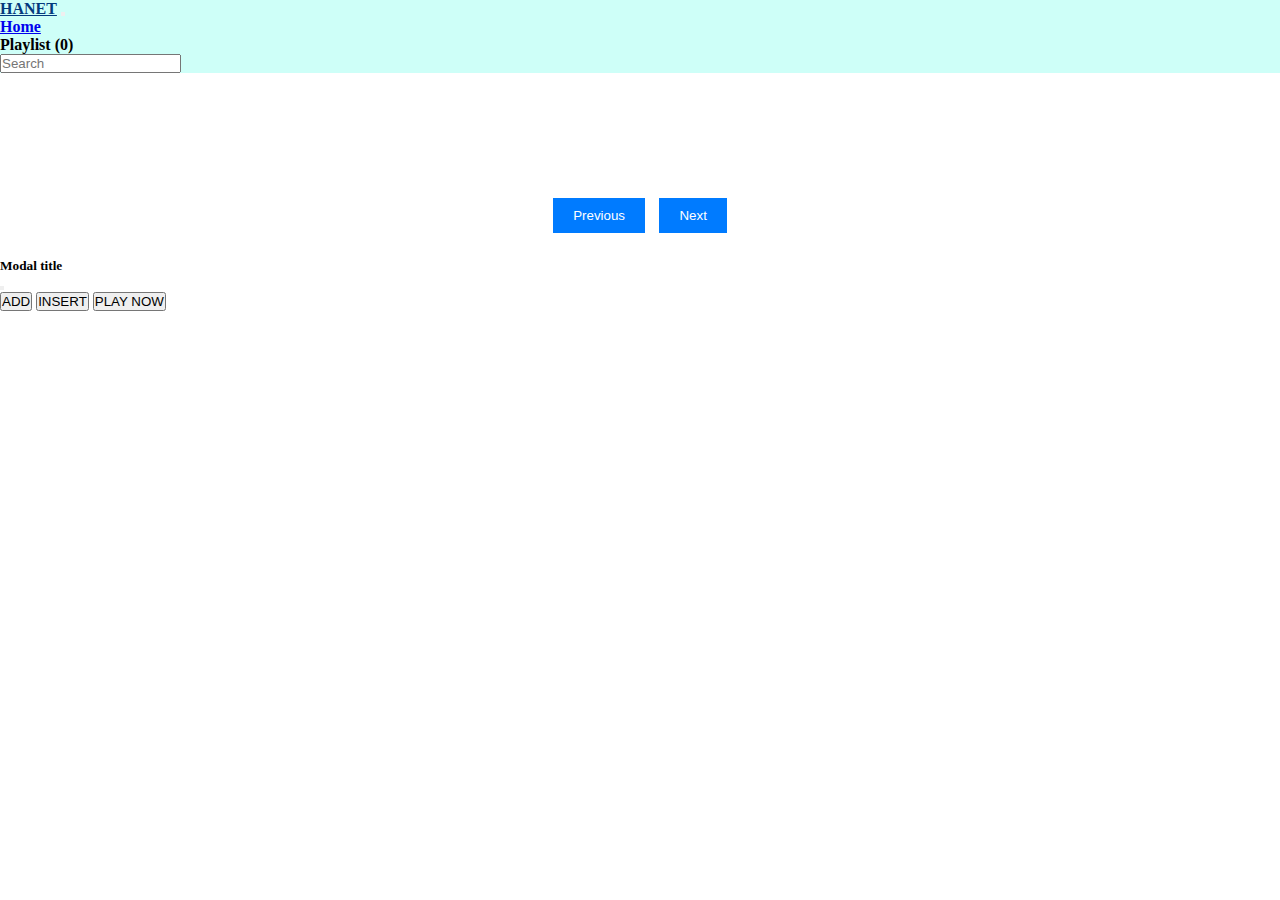
<file: index.html>
<!doctype html>
<html lang="en">

<head>
    <title>Title</title>
    <!-- Required meta tags -->
    <meta charset="utf-8">
    <meta name="viewport" content="width=device-width, initial-scale=1, shrink-to-fit=no">

    <!-- Bootstrap CSS -->
    <link href="https://cdn.jsdelivr.net/npm/bootstrap@5.0.2/dist/css/bootstrap.min.css" rel="stylesheet"
        integrity="sha384-EVSTQN3/azprG1Anm3QDgpJLIm9Nao0Yz1ztcQTwFspd3yD65VohhpuuCOmLASjC" crossorigin="anonymous">
    <link rel="stylesheet" href="/style.css">
</head>

<body>
    <section id="navbar">
        <nav class="navbar navbar-expand-lg navbar-light">
            <div class="container-fluid">
                <a class="navbar-brand" href="#" style="color: rgb(4, 57, 125); font-weight: bold;">HANET</a>
                <button class="navbar-toggler" type="button" data-bs-toggle="collapse"
                    data-bs-target="#navbarSupportedContent" aria-controls="navbarSupportedContent"
                    aria-expanded="false" aria-label="Toggle navigation">
                    <span class="navbar-toggler-icon"></span>
                </button>
                <div class="collapse navbar-collapse" id="navbarSupportedContent">
                    <ul class="navbar-nav me-auto mb-2 mb-lg-0">
                        <li class="nav-item">
                            <a class="nav-link active" aria-current="page" href="#">Home</a>
                        </li>
                        <li class="nav-item">
                            <p class="nav-link" id="playlist-nav">Playlist (<span id="countList">0</span>)</p>
                        </li>
                    </ul>
                    <form class="d-flex" id="form-search">
                        <input class="form-control me-2" id="search" type="search" name="search" placeholder="Search"
                            aria-label="Search">
                    </form>
                </div>
            </div>
        </nav>
    </section>


    <section id="wrapper">
        <div class="song-cards-container container" id="content">
            <!-- Song Card 1 -->

        </div>
    </section>

    <div id="pagination-container">
        <ul id="data-list">
            <!-- Data items will be dynamically added here -->
        </ul>
        <div id="pagination-buttons">
            <button id="prev-button">Previous</button>
            <button id="next-button">Next</button>
        </div>
    </div>


    <section>

        <!-- Modal -->
        <div class="modal fade" id="staticBackdrop" data-bs-backdrop="static" data-bs-keyboard="false" tabindex="-1"
            aria-labelledby="staticBackdropLabel" aria-hidden="true">
            <div class="modal-dialog">
                <div class="modal-content">
                    <div class="modal-header">
                        <h5 class="modal-title" id="staticBackdropLabel">Modal title</h5>
                        <button type="button" class="btn-close" data-bs-dismiss="modal" aria-label="Close"></button>
                    </div>
                    <div class="modal-body d-flex justify-content-around">
                        <button class="btn btn-primary" id="addBtn">ADD</button>
                        <button class="btn btn-success" id="insertBtn">INSERT</button>
                        <button class="btn btn-warning" id="playCurrentBtn">PLAY NOW</button>
                    </div>
                </div>
            </div>
        </div>
    </section>

    <!-- Optional JavaScript -->
    <!-- jQuery first, then Popper.js, then Bootstrap JS -->
    <script src="https://code.jquery.com/jquery-3.3.1.slim.min.js"
        integrity="sha384-q8i/X+965DzO0rT7abK41JStQIAqVgRVzpbzo5smXKp4YfRvH+8abtTE1Pi6jizo"
        crossorigin="anonymous"></script>
    <script src="https://cdnjs.cloudflare.com/ajax/libs/popper.js/1.14.7/umd/popper.min.js"
        integrity="sha384-UO2eT0CpHqdSJQ6hJty5KVphtPhzWj9WO1clHTMGa3JDZwrnQq4sF86dIHNDz0W1"
        crossorigin="anonymous"></script>
    <script src="https://cdn.jsdelivr.net/npm/bootstrap@5.0.2/dist/js/bootstrap.bundle.min.js"
        integrity="sha384-MrcW6ZMFYlzcLA8Nl+NtUVF0sA7MsXsP1UyJoMp4YLEuNSfAP+JcXn/tWtIaxVXM"
        crossorigin="anonymous"></script>
    <script src="/main.js"></script>
</body>

</html>
</file>
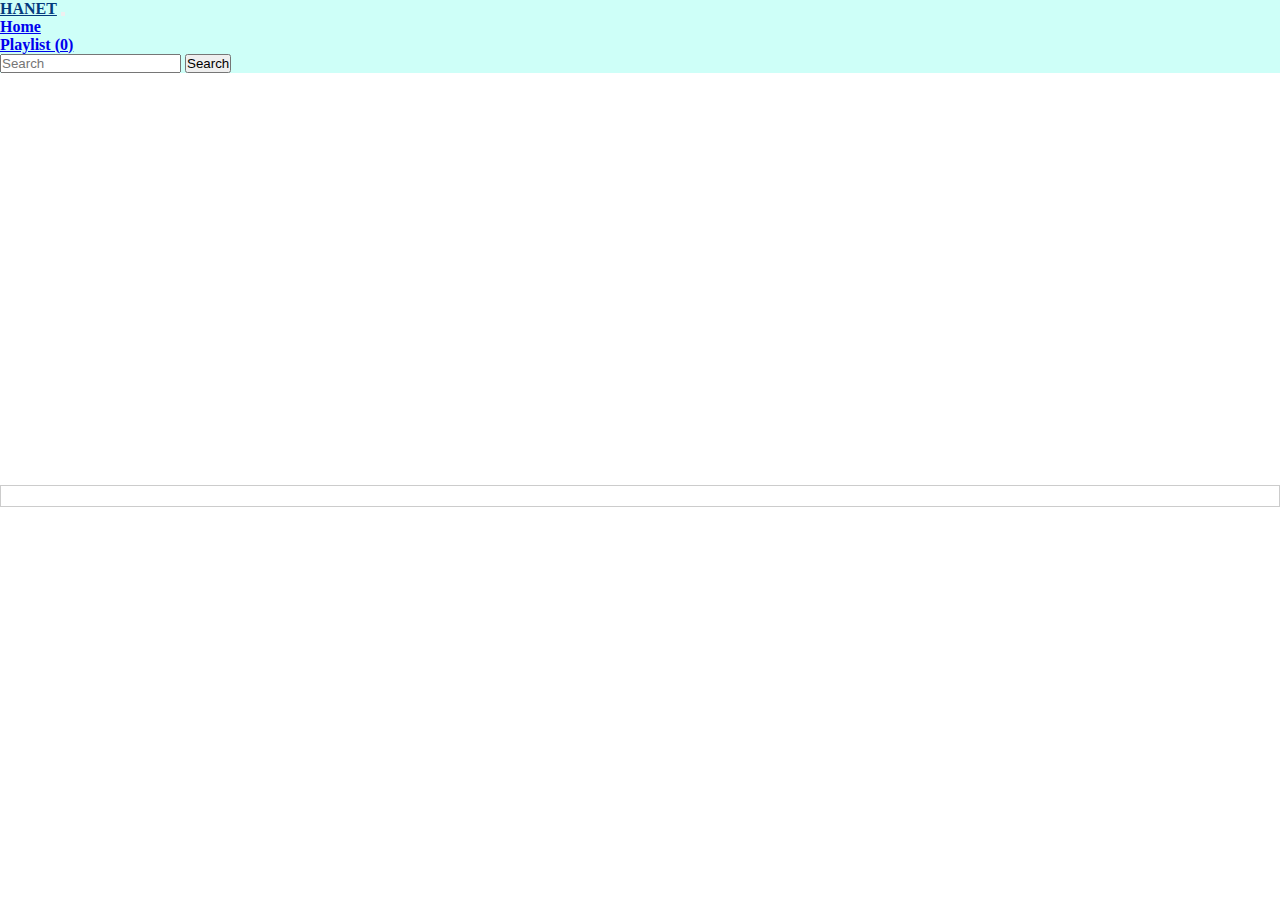
<file: player.html>
<!doctype html>
<html lang="en">

<head>
    <title>Title</title>
    <!-- Required meta tags -->
    <meta charset="utf-8">
    <meta name="viewport" content="width=device-width, initial-scale=1, shrink-to-fit=no">
    <link rel="stylesheet" href="https://cdnjs.cloudflare.com/ajax/libs/font-awesome/6.4.2/css/all.min.css"
        integrity="sha512-z3gLpd7yknf1YoNbCzqRKc4qyor8gaKU1qmn+CShxbuBusANI9QpRohGBreCFkKxLhei6S9CQXFEbbKuqLg0DA=="
        crossorigin="anonymous" referrerpolicy="no-referrer" />
    <!-- Bootstrap CSS -->
    <link href="https://cdn.jsdelivr.net/npm/bootstrap@5.0.2/dist/css/bootstrap.min.css" rel="stylesheet"
        integrity="sha384-EVSTQN3/azprG1Anm3QDgpJLIm9Nao0Yz1ztcQTwFspd3yD65VohhpuuCOmLASjC" crossorigin="anonymous">
    <link rel="stylesheet" href="/style.css">
</head>

<body>
    <section id="navbar">
        <nav class="navbar navbar-expand-lg navbar-light ">
            <div class="container-fluid">
                <a class="navbar-brand" href="/index.html" style="color: rgb(4, 57, 125); font-weight: bold;">HANET</a>
                <button class="navbar-toggler" type="button" data-bs-toggle="collapse"
                    data-bs-target="#navbarSupportedContent" aria-controls="navbarSupportedContent"
                    aria-expanded="false" aria-label="Toggle navigation">
                    <span class="navbar-toggler-icon"></span>
                </button>
                <div class="collapse navbar-collapse" id="navbarSupportedContent">
                    <ul class="navbar-nav me-auto mb-2 mb-lg-0">
                        <li class="nav-item">
                            <a class="nav-link " aria-current="page" href="/index.html">Home</a>
                        </li>
                        <li class="nav-item ">
                            <a class="nav-link active" href="/player.html">Playlist (<span id="countList">0</span>)</a>
                        </li>

                    </ul>
                    <form class="d-flex">
                        <input class="form-control me-2" type="search" placeholder="Search" aria-label="Search">
                        <button class="btn btn-outline-success" type="submit">Search</button>
                    </form>
                </div>
            </div>
        </nav>
    </section>


    <section id="wrapper">
        <div class="container">
            <div class="row">
                <div class="col-8" id="player">
                    <iframe width="100%" height="378px" src="https://www.youtube.com/embed/ID" frameborder="0"
                        allowfullscreen></iframe>
                </div>
                <div class="col-4" id="relativeVideo">

                </div>
            </div>


        </div>


    </section>

    <!-- Optional JavaScript -->
    <!-- jQuery first, then Popper.js, then Bootstrap JS -->
    <script src="https://code.jquery.com/jquery-3.3.1.slim.min.js"
        integrity="sha384-q8i/X+965DzO0rT7abK41JStQIAqVgRVzpbzo5smXKp4YfRvH+8abtTE1Pi6jizo"
        crossorigin="anonymous"></script>
    <script src="https://cdnjs.cloudflare.com/ajax/libs/popper.js/1.14.7/umd/popper.min.js"
        integrity="sha384-UO2eT0CpHqdSJQ6hJty5KVphtPhzWj9WO1clHTMGa3JDZwrnQq4sF86dIHNDz0W1"
        crossorigin="anonymous"></script>
    <script src="https://cdn.jsdelivr.net/npm/bootstrap@5.0.2/dist/js/bootstrap.bundle.min.js"
        integrity="sha384-MrcW6ZMFYlzcLA8Nl+NtUVF0sA7MsXsP1UyJoMp4YLEuNSfAP+JcXn/tWtIaxVXM"
        crossorigin="anonymous"></script>
    <script src="player.js"></script>
</body>

</html>
</file>
<file: style.css>
* {
    margin: 0;
    padding: 0;
}
#wrapper {
    margin: 30px 0;
}
.song-cards-container {
    display: grid;
    grid-template-columns: repeat(auto-fill, minmax(300px, 1fr));
    gap: 20px;
    padding: 20px;
}

.song-card {
    border: 1px solid #ccc;
    border-radius: 8px;
    padding: 16px;
    box-shadow: 0 4px 6px rgba(0, 0, 0, 0.1);
}

.song-poster {
    max-width: 100%;
    height: auto;
}

.song-title {
    font-size: 18px;
    font-weight: bold;
    margin-top: 10px;
}

.singer {
    font-size: 16px;
    color: #777;
    margin-top: 5px;
}

#player {
    margin: auto;
    align-items: center;
    justify-content: center;
}
p {
    margin: 0;
}

#relativeVideo {
    max-height: 410px; /* Set a maximum height for the container */
    overflow-y: auto; /* Add a vertical scrollbar when content exceeds the height */
    border: 1px solid #ccc; /* Optional: Add a border for clarity */
    padding: 10px; /* Optional: Add padding for better visual appearance */
}

#relativeVideo div {
    padding: 10px 0;
    margin: 10px 0;
    background-color: #abe5ff;
    transition: color 0.3s ease; /* Add a smooth color transition effect */
}

#relativeVideo div:hover {
    color: rgb(255, 255, 255); /* Change text color on hover */
    background-color: #003f5c;
    cursor: pointer;
}
#relativeVideo p {
    padding: 0 10px;
}
#relativeVideo .active {
    color: rgb(255, 255, 255); /* Change text color on hover */
    background-color: #003f5c;
}
#relativeVideo span {
    margin-right: 10px;
}
#playlist-nav {
    cursor: pointer;
}
nav {
    background-color: #cefff8;
}
nav li {
    font-weight: bold;
}

#pagination-container {
    display: flex;
    flex-direction: column;
    align-items: center;
    margin: 20px;
    font-family: Arial, sans-serif;
  }
  
  #data-list {
    list-style-type: none;
    padding: 0;
  }
  
  #data-list li {
    margin: 5px;
    padding: 10px;
    border: 1px solid #ddd;
    background-color: #f9f9f9;
  }
  
  #pagination-buttons {
    margin-top: 20px;
  }
  
  #prev-button,
  #next-button {
    padding: 10px 20px;
    margin: 5px;
    border: none;
    background-color: #007bff;
    color: white;
    cursor: pointer;
  }
  
  #prev-button:disabled,
  #next-button:disabled {
    background-color: #ccc;
    cursor: not-allowed;
  }
</file>
